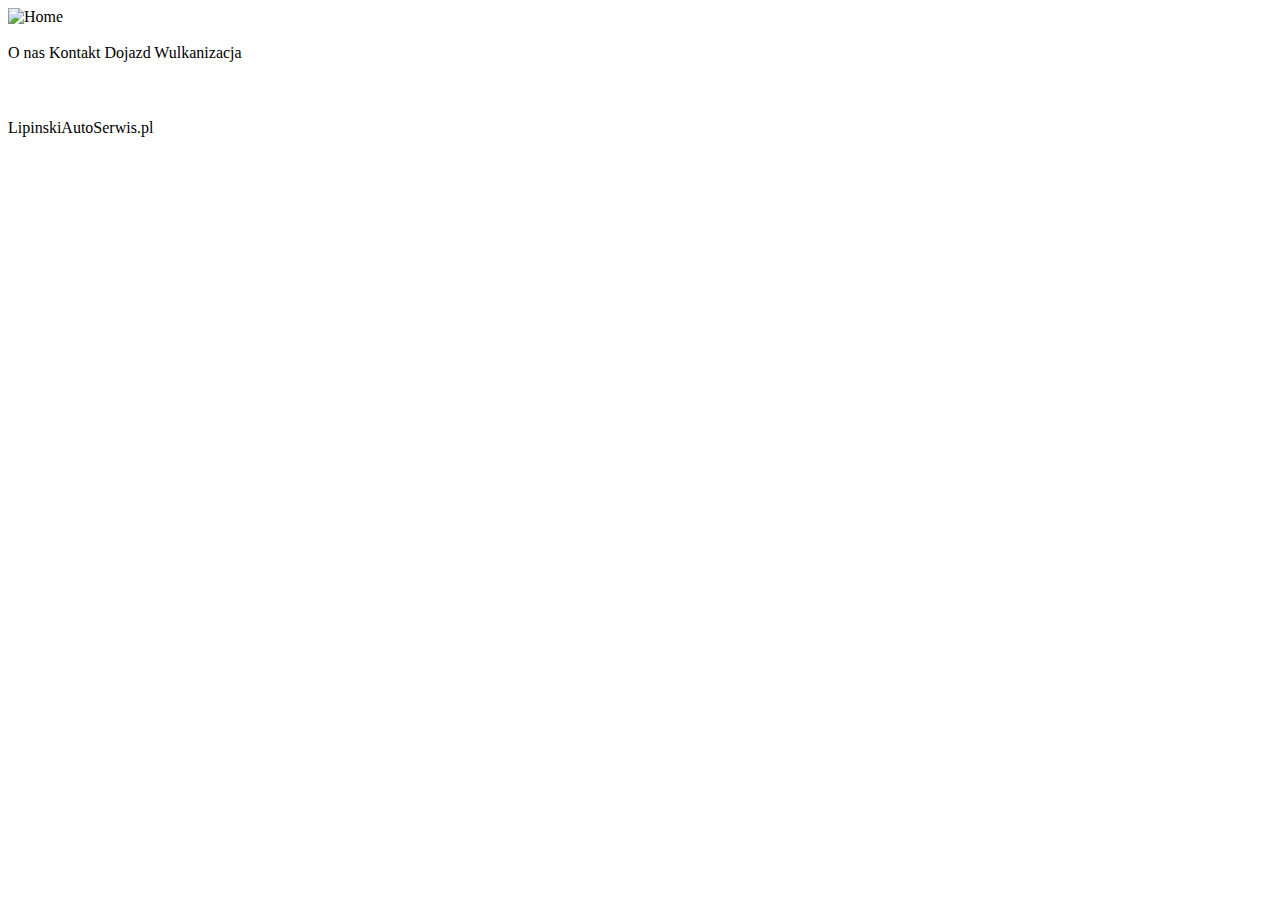
<file: src/main/resources/templates/index.html>
<!DOCTYPE html>
<html lang="en" xmlns:th="http://www.w3.org/1999/xhtml">
<meta http-equiv="Content-Type" content="text/html; charset=UTF-8"/>
<head>
    <title>Auto Serwis Piotr Lipiński | lipinskiautoserwis.pl</title>
    <link rel="stylesheet" th:href="@{'/styles/style.css'}"  type="text/css" media="all"/>

    <script type="text/javascript" th:src="@{'/styles/jquery.js'}"></script>
    <script type="text/javascript" th:src="@{'/styles/jquery.once.js'}"></script>
    <script type="text/javascript" th:src="@{'/styles/marki.js'}" ></script>
    <script type="text/javascript" th:src="@{'/styles/script.js'}" ></script>

</head>
<body>


    <a id="header" th:href="@{'/home'}">
        <img th:src="@{'/images/logo.png'}" alt="Home">
    </a>



    <div class="content">
        <div id="Banner_OVER"></div>
        <div id="Ban">
            <img id="banner_ID_1" th:src="@{'/images/banner1.jpg'}"/>
            <img id="banner_ID_2" th:src="@{'/images/banner2.jpg'}"/>
            <img id="banner_ID_3" th:src="@{'/images/banner3.jpg'}"/>
            <img id="banner_ID_4" th:src="@{'/images/banner4.jpg'}"/>
            <img id="banner_ID_5" th:src="@{'/images/banner5.jpg'}"/>
        </div>
    </div>


    <div id="menu">
        <a th:href="@{'/home'}" class="active-trail active">O nas</a>
        <a th:href="@{'/kontakt'}" title="Kontakt">Kontakt</a>
        <a th:href="@{'/dojazd'}" title="dojazd">Dojazd</a>
        <a th:href="@{'/wulkanizacja'}" title="wulkanizacja">Wulkanizacja</a>
    </div>


    <div id="images">
        <img th:src="@{'/images/img1.jpg'}">
        <img th:src="@{'/images/img2.jpg'}">
        <img th:src="@{'/images/img3.jpg'}">
    </div>


    <div>
        <h1 th:text="${title}"></h1>
        <h2 th:utext="${lead}"></h2>
        <p  th:utext="${text}"></p>
        <h2 th:utext="${lead2}"></h2>
        <p  th:utext="${text2}"></p>
    </div>


    <div id="marki_container">
        <div id="marki">

            <img th:src="@{'images/acura.jpg'}"/>
            <img th:src="@{'images/alfaromeo.jpg'}"/>
            <img th:src="@{'images/audi.jpg'}"/>
            <img th:src="@{'images/bentley.jpg'}"/>
            <img th:src="@{'images/bmw.jpg'}"/>
            <img th:src="@{'images/buick.jpg'}"/>
            <img th:src="@{'images/cadillac.jpg'}"/>
            <img th:src="@{'images/chewrolet.jpg'}"/>
            <img th:src="@{'images/chrysler.jpg'}"/>
            <img th:src="@{'images/citroen.jpg'}"/>
            <img th:src="@{'images/daewoo.jpg'}"/>
            <img th:src="@{'images/dodge.jpg'}"/>
            <img th:src="@{'images/ferrari.jpg'}"/>
            <img th:src="@{'images/fiat.jpg'}"/>
            <img th:src="@{'images/honda.jpg'}"/>
            <img th:src="@{'images/hyundai.jpg'}"/>
            <img th:src="@{'images/infiniti.jpg'}"/>
            <img th:src="@{'images/Jaguar.jpg'}"/>
            <img th:src="@{'images/lamborgini.jpg'}"/>
            <img th:src="@{'images/lexus.jpg'}"/>
            <img th:src="@{'images/maserati.jpg'}"/>
            <img th:src="@{'images/mazda.jpg'}"/>
            <img th:src="@{'images/mercedes.jpg'}"/>
            <img th:src="@{'images/mitsubishi.jpg'}"/>
            <img th:src="@{'images/nissan.jpg'}"/>
            <img th:src="@{'images/opel.jpg'}"/>
            <img th:src="@{'images/peugeot.jpg'}"/>
            <img th:src="@{'images/pontiac.jpg'}"/>
            <img th:src="@{'images/porshe.jpg'}"/>
            <img th:src="@{'images/renault.jpg'}"/>
            <img th:src="@{'images/Saab.jpg'}"/>
            <img th:src="@{'images/seat.jpg'}"/>
            <img th:src="@{'images/subaru.jpg'}"/>
            <img th:src="@{'images/suzuki.jpg'}"/>
            <img th:src="@{'images/toyota.jpg'}"/>
            <img th:src="@{'images/toyota1.jpg'}"/>
            <img th:src="@{'images/vauxhall.jpg'}"/>
            <img th:src="@{'images/volkswagen.jpg'}"/>
            <img th:src="@{'images/volvo.jpg'}"/>
        </div>
    </div>


    <div id="footer"> LipinskiAutoSerwis.pl</div>


</body></html>
</file>
